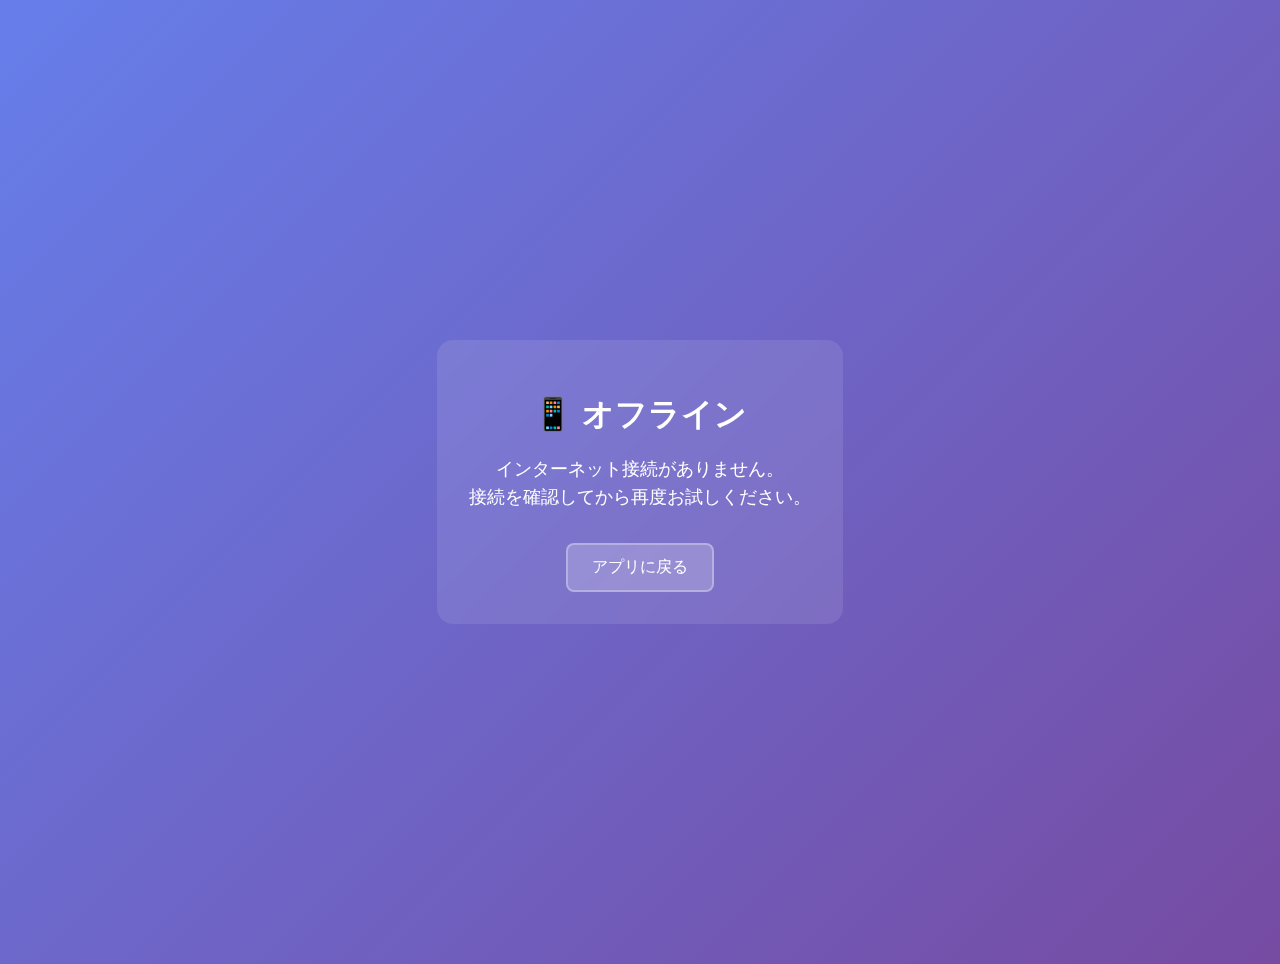
<file: offline.html>
<!DOCTYPE html>
<html lang="ja">
<head>
    <meta charset="UTF-8">
    <meta name="viewport" content="width=device-width, initial-scale=1.0">
    <title>オフライン - OEM管理</title>
    <style>
        body {
            font-family: -apple-system, BlinkMacSystemFont, 'Segoe UI', Roboto, sans-serif;
            margin: 0;
            padding: 2rem;
            background: linear-gradient(135deg, #667eea 0%, #764ba2 100%);
            color: white;
            min-height: 100vh;
            display: flex;
            align-items: center;
            justify-content: center;
            text-align: center;
        }
        .container {
            max-width: 500px;
            background: rgba(255, 255, 255, 0.1);
            padding: 2rem;
            border-radius: 1rem;
            backdrop-filter: blur(10px);
        }
        h1 {
            font-size: 2rem;
            margin-bottom: 1rem;
        }
        p {
            font-size: 1.1rem;
            line-height: 1.6;
            margin-bottom: 2rem;
        }
        .btn {
            background: rgba(255, 255, 255, 0.2);
            color: white;
            border: 2px solid rgba(255, 255, 255, 0.3);
            padding: 0.75rem 1.5rem;
            border-radius: 0.5rem;
            text-decoration: none;
            display: inline-block;
            transition: all 0.3s ease;
        }
        .btn:hover {
            background: rgba(255, 255, 255, 0.3);
            border-color: rgba(255, 255, 255, 0.5);
        }
    </style>
</head>
<body>
    <div class="container">
        <h1>📱 オフライン</h1>
        <p>インターネット接続がありません。<br>接続を確認してから再度お試しください。</p>
        <a href="/OEM/" class="btn">アプリに戻る</a>
    </div>
</body>
</html>
</file>
